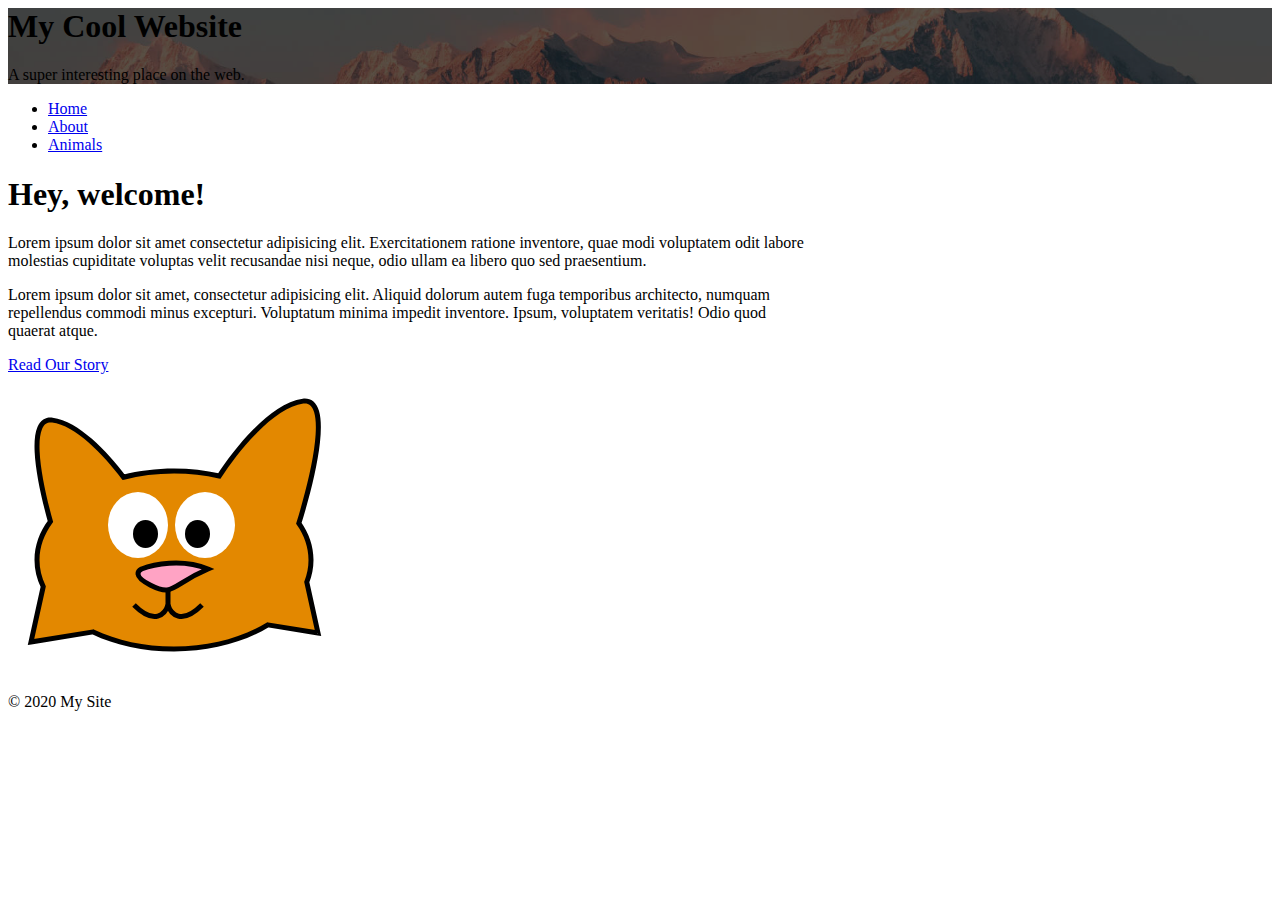
<file: index.html>
<html lang="en">
  <head>
    <meta charset="UTF-8" />
    <meta name="viewport" content="width=device-width, initial-scale=1.0" />
    <title>My Cool Website</title>
    <link rel="stylesheet" href="https://stackpath.bootstrapcdn.com/bootstrap/5.0.0-alpha1/css/bootstrap.min.css" integrity="sha384-r4NyP46KrjDleawBgD5tp8Y7UzmLA05oM1iAEQ17CSuDqnUK2+k9luXQOfXJCJ4I" crossorigin="anonymous" />
    <link rel="stylesheet" href="custom.css" />
  </head>
  <body>
    <div class="my-bg-photo bg-secondary text-white py-5 text-center shadow">
      <h1 class="display-4">My Cool Website</h1>
      <p class="lead mb-0">A super interesting place on the web.</p>
    </div>

    <div class="container my-custom-container pt-3">
      <nav class="mb-3">
        <ul class="nav nav-tabs justify-content-center">
          <li class="nav-item">
            <a class="nav-link active" href="#">Home</a>
          </li>
          <li class="nav-item">
            <a class="nav-link" href="about.html">About</a>
          </li>
          <li class="nav-item">
            <a class="nav-link" href="animals.html">Animals</a>
          </li>
        </ul>
      </nav>

      <div class="row">
        <div class="col-md-7">
          <h1>Hey, welcome!</h1>
          <p class="lead">Lorem ipsum dolor sit amet consectetur adipisicing elit. Exercitationem ratione inventore, quae modi voluptatem odit labore molestias cupiditate voluptas velit recusandae nisi neque, odio ullam ea libero quo sed praesentium.</p>
          <p>Lorem ipsum dolor sit amet, consectetur adipisicing elit. Aliquid dolorum autem fuga temporibus architecto, numquam repellendus commodi minus excepturi. Voluptatum minima impedit inventore. Ipsum, voluptatem veritatis! Odio quod quaerat atque.</p>
          <a href="about.html" class="btn btn-primary btn-lg">Read Our Story</a>
        </div>
        <div class="col-md-5 text-center pt-5">
          <img src="images/cat.svg" class="my-drawing img-fluid" alt="A drawing of a cat." />
        </div>
      </div>
    </div>

    <footer class="border-top mt-5 py-4 text-center text-muted small">
      <p>&copy; 2020 My Site</p>
    </footer>

    <!-- JavaScript and dependencies -->
    <script src="https://cdn.jsdelivr.net/npm/popper.js@1.16.0/dist/umd/popper.min.js" integrity="sha384-Q6E9RHvbIyZFJoft+2mJbHaEWldlvI9IOYy5n3zV9zzTtmI3UksdQRVvoxMfooAo" crossorigin="anonymous"></script>
    <script src="https://stackpath.bootstrapcdn.com/bootstrap/5.0.0-alpha1/js/bootstrap.min.js" integrity="sha384-oesi62hOLfzrys4LxRF63OJCXdXDipiYWBnvTl9Y9/TRlw5xlKIEHpNyvvDShgf/" crossorigin="anonymous"></script>
  </body>
</html>
</file>
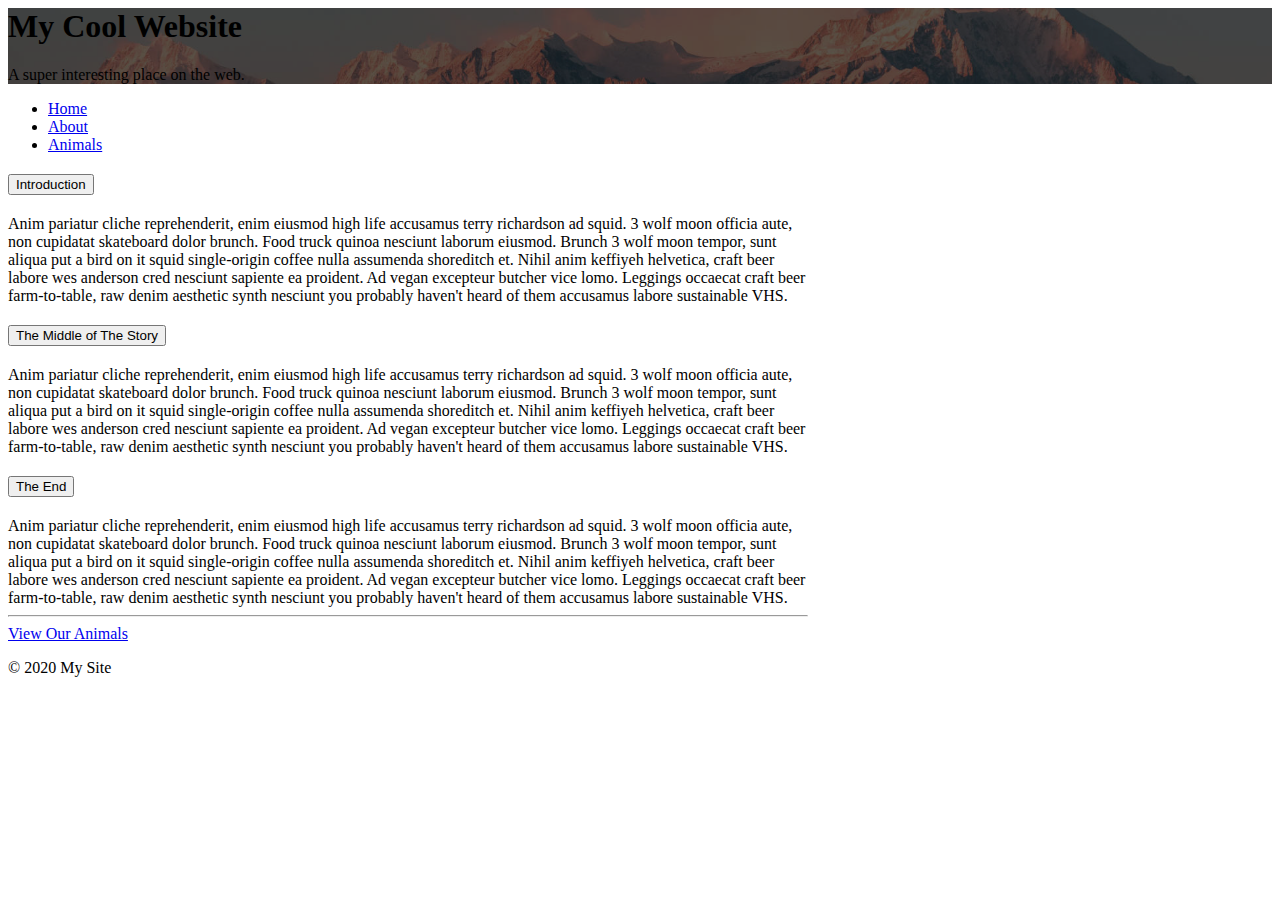
<file: about.html>
<html lang="en">
  <head>
    <meta charset="UTF-8" />
    <meta name="viewport" content="width=device-width, initial-scale=1.0" />
    <title>About Us | My Cool Website</title>
    <link rel="stylesheet" href="https://stackpath.bootstrapcdn.com/bootstrap/5.0.0-alpha1/css/bootstrap.min.css" integrity="sha384-r4NyP46KrjDleawBgD5tp8Y7UzmLA05oM1iAEQ17CSuDqnUK2+k9luXQOfXJCJ4I" crossorigin="anonymous" />
    <link rel="stylesheet" href="custom.css" />
  </head>
  <body>
    <div class="my-bg-photo bg-secondary text-white py-5 text-center shadow">
      <h1 class="display-4">My Cool Website</h1>
      <p class="lead mb-0">A super interesting place on the web.</p>
    </div>

    <div class="container my-custom-container pt-3">
      <nav class="mb-3">
        <ul class="nav nav-tabs justify-content-center">
          <li class="nav-item">
            <a class="nav-link" href="index.html">Home</a>
          </li>
          <li class="nav-item">
            <a class="nav-link active" href="#">About</a>
          </li>
          <li class="nav-item">
            <a class="nav-link" href="animals.html">Animals</a>
          </li>
        </ul>
      </nav>

      <div class="accordion" id="accordionExample">
        <div class="card">
          <div class="card-header" id="headingOne">
            <h2 class="mb-0">
              <button class="btn btn-link btn-block text-left" type="button" data-toggle="collapse" data-target="#collapseOne" aria-expanded="true" aria-controls="collapseOne">
                Introduction
              </button>
            </h2>
          </div>

          <div id="collapseOne" class="collapse show" aria-labelledby="headingOne" data-parent="#accordionExample">
            <div class="card-body">
              Anim pariatur cliche reprehenderit, enim eiusmod high life accusamus terry richardson ad squid. 3 wolf moon officia aute, non cupidatat skateboard dolor brunch. Food truck quinoa nesciunt laborum eiusmod. Brunch 3 wolf moon tempor, sunt aliqua put a bird on it squid single-origin coffee nulla assumenda shoreditch et. Nihil anim keffiyeh helvetica, craft beer labore wes anderson cred nesciunt sapiente ea proident. Ad vegan excepteur butcher vice lomo. Leggings occaecat craft beer farm-to-table, raw denim aesthetic synth nesciunt you probably haven't heard of them accusamus labore sustainable VHS.
            </div>
          </div>
        </div>
        <div class="card">
          <div class="card-header" id="headingTwo">
            <h2 class="mb-0">
              <button class="btn btn-link btn-block text-left collapsed" type="button" data-toggle="collapse" data-target="#collapseTwo" aria-expanded="false" aria-controls="collapseTwo">
                The Middle of The Story
              </button>
            </h2>
          </div>
          <div id="collapseTwo" class="collapse" aria-labelledby="headingTwo" data-parent="#accordionExample">
            <div class="card-body">
              Anim pariatur cliche reprehenderit, enim eiusmod high life accusamus terry richardson ad squid. 3 wolf moon officia aute, non cupidatat skateboard dolor brunch. Food truck quinoa nesciunt laborum eiusmod. Brunch 3 wolf moon tempor, sunt aliqua put a bird on it squid single-origin coffee nulla assumenda shoreditch et. Nihil anim keffiyeh helvetica, craft beer labore wes anderson cred nesciunt sapiente ea proident. Ad vegan excepteur butcher vice lomo. Leggings occaecat craft beer farm-to-table, raw denim aesthetic synth nesciunt you probably haven't heard of them accusamus labore sustainable VHS.
            </div>
          </div>
        </div>
        <div class="card">
          <div class="card-header" id="headingThree">
            <h2 class="mb-0">
              <button class="btn btn-link btn-block text-left collapsed" type="button" data-toggle="collapse" data-target="#collapseThree" aria-expanded="false" aria-controls="collapseThree">
                The End
              </button>
            </h2>
          </div>
          <div id="collapseThree" class="collapse" aria-labelledby="headingThree" data-parent="#accordionExample">
            <div class="card-body">
              Anim pariatur cliche reprehenderit, enim eiusmod high life accusamus terry richardson ad squid. 3 wolf moon officia aute, non cupidatat skateboard dolor brunch. Food truck quinoa nesciunt laborum eiusmod. Brunch 3 wolf moon tempor, sunt aliqua put a bird on it squid single-origin coffee nulla assumenda shoreditch et. Nihil anim keffiyeh helvetica, craft beer labore wes anderson cred nesciunt sapiente ea proident. Ad vegan excepteur butcher vice lomo. Leggings occaecat craft beer farm-to-table, raw denim aesthetic synth nesciunt you probably haven't heard of them accusamus labore sustainable VHS.
              <hr />
              <a href="animals.html" class="btn btn-lg btn-success">View Our Animals</a>
            </div>
          </div>
        </div>
      </div>
    </div>

    <footer class="border-top mt-5 py-4 text-center text-muted small">
      <p>&copy; 2020 My Site</p>
    </footer>

    <!-- JavaScript and dependencies -->
    <script src="https://cdn.jsdelivr.net/npm/popper.js@1.16.0/dist/umd/popper.min.js" integrity="sha384-Q6E9RHvbIyZFJoft+2mJbHaEWldlvI9IOYy5n3zV9zzTtmI3UksdQRVvoxMfooAo" crossorigin="anonymous"></script>
    <script src="https://stackpath.bootstrapcdn.com/bootstrap/5.0.0-alpha1/js/bootstrap.min.js" integrity="sha384-oesi62hOLfzrys4LxRF63OJCXdXDipiYWBnvTl9Y9/TRlw5xlKIEHpNyvvDShgf/" crossorigin="anonymous"></script>
  </body>
</html>
</file>
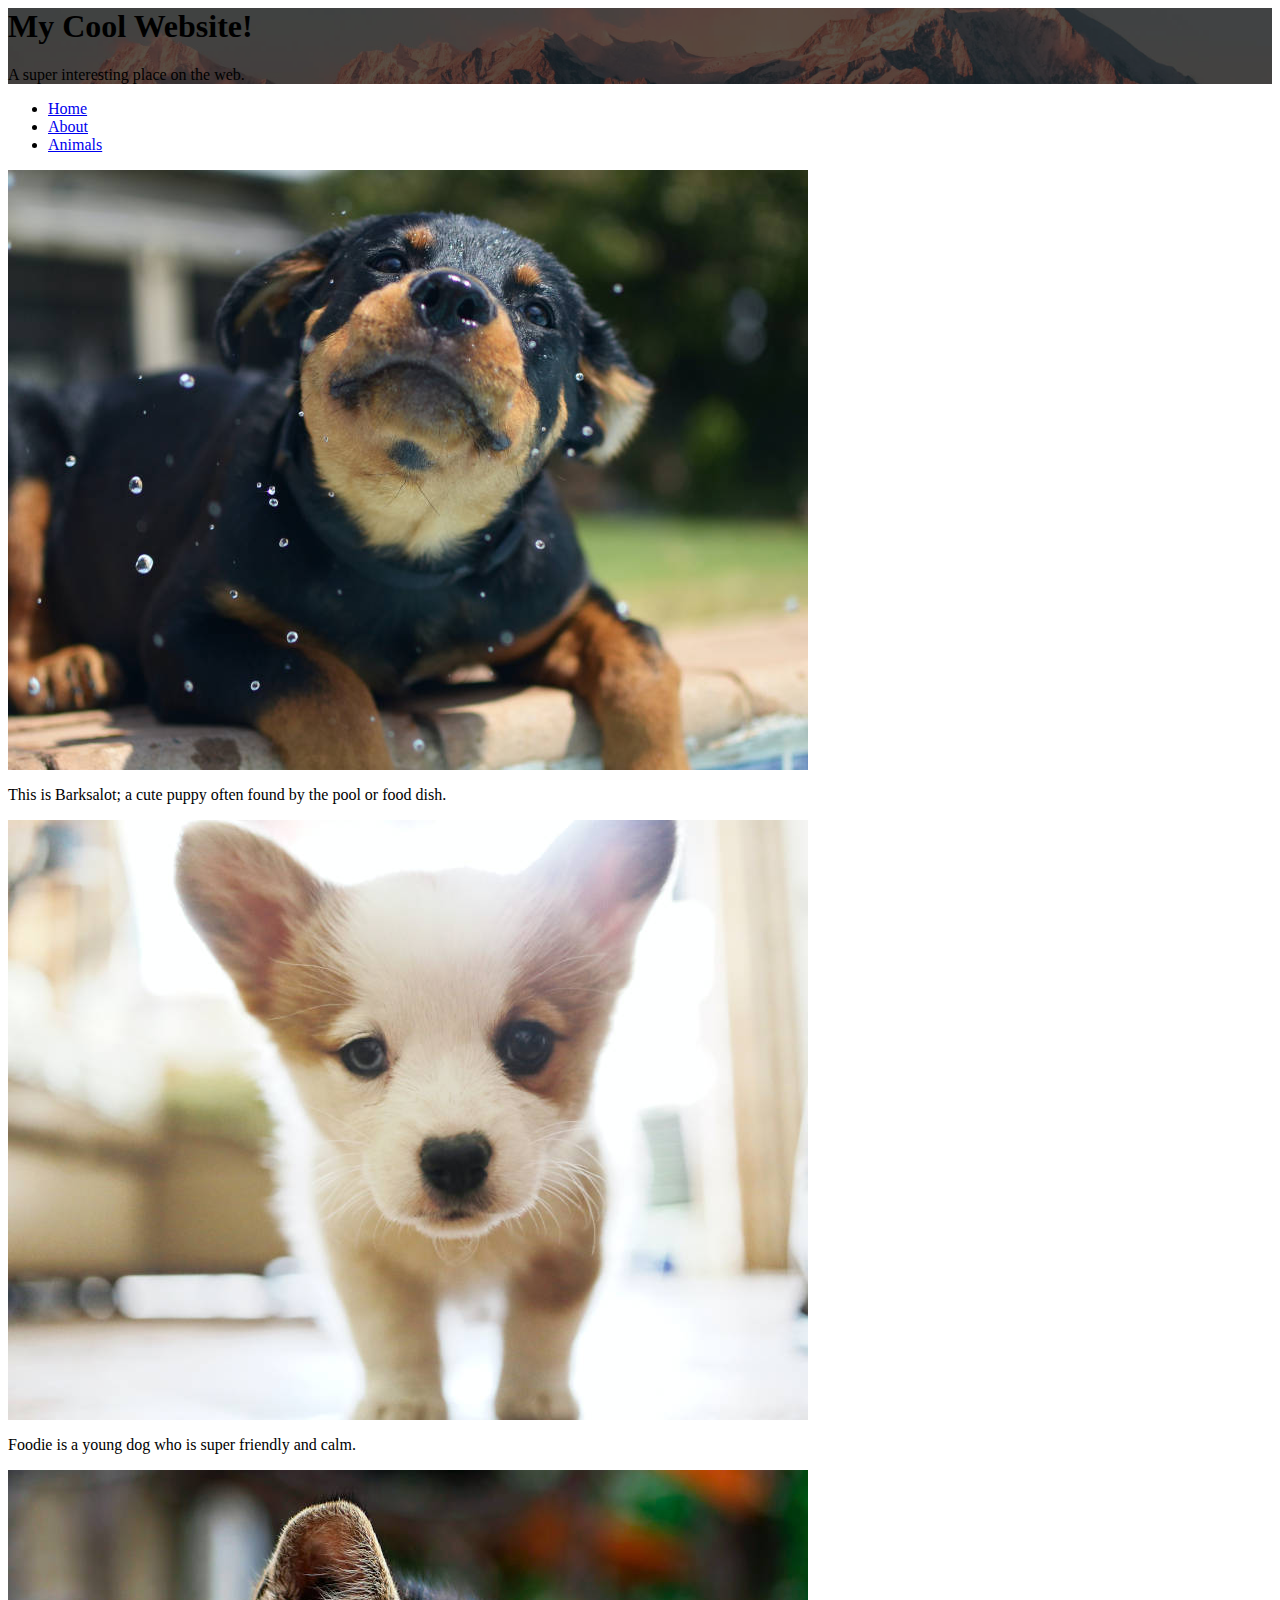
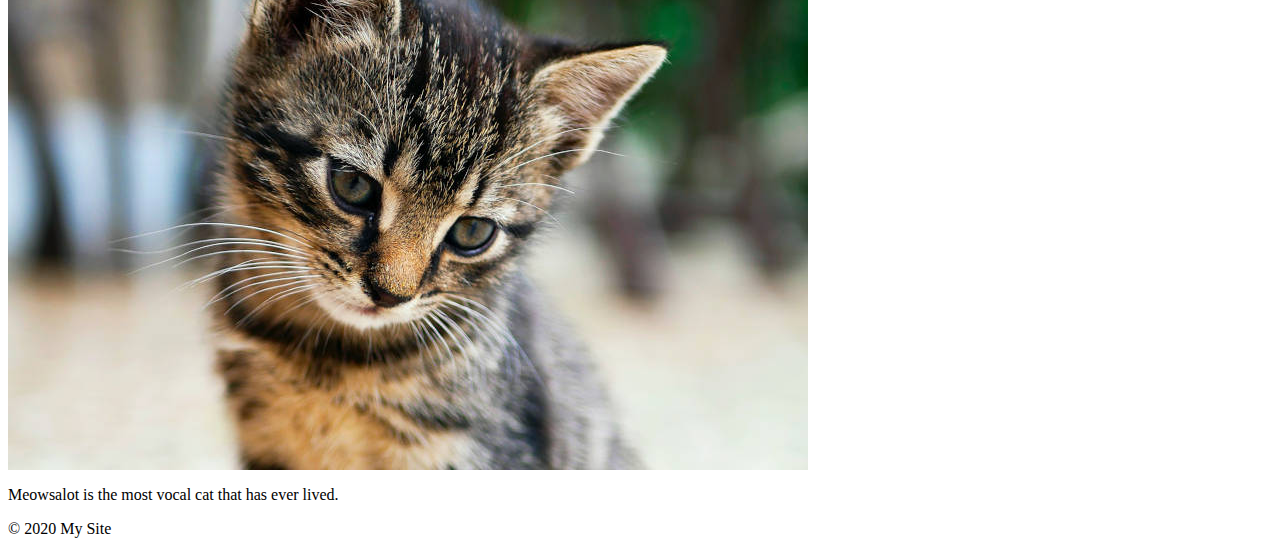
<file: animals.html>
<html lang="en">
  <head>
    <meta charset="UTF-8" />
    <meta name="viewport" content="width=device-width, initial-scale=1.0" />
    <title>Our Animals | My Cool Website</title>
    <link rel="stylesheet" href="https://stackpath.bootstrapcdn.com/bootstrap/5.0.0-alpha1/css/bootstrap.min.css" integrity="sha384-r4NyP46KrjDleawBgD5tp8Y7UzmLA05oM1iAEQ17CSuDqnUK2+k9luXQOfXJCJ4I" crossorigin="anonymous" />
    <link rel="stylesheet" href="custom.css" />
  </head>
  <body>
    <div class="my-bg-photo bg-secondary text-white py-5 text-center shadow">
      <h1 class="display-4">My Cool Website!</h1>
      <p class="lead mb-0">A super interesting place on the web.</p>
    </div>

    <div class="container my-custom-container pt-3">
      <nav class="mb-3">
        <ul class="nav nav-tabs justify-content-center">
          <li class="nav-item">
            <a class="nav-link" href="index.html">Home</a>
          </li>
          <li class="nav-item">
            <a class="nav-link" href="about.html">About</a>
          </li>
          <li class="nav-item">
            <a class="nav-link active" href="animals.html">Animals</a>
          </li>
        </ul>
      </nav>

      <div class="row">
        <div class="col-md-4 mb-4 mb-md-0">
          <img src="images/puppy.jpg" class="img-fluid" alt="A puppy." />
          <p class="mt-1 small">This is Barksalot; a cute puppy often found by the pool or food dish.</p>
        </div>
        <div class="col-md-4 mb-4 mb-md-0">
          <img src="images/puppy-2.jpg" class="img-fluid" alt="Another puppy." />
          <p class="mt-1 small">Foodie is a young dog who is super friendly and calm.</p>
        </div>
        <div class="col-md-4 mb-4 mb-md-0">
          <img src="images/kitten.jpg" class="img-fluid" alt="A kitten." />
          <p class="mt-1 small">Meowsalot is the most vocal cat that has ever lived.</p>
        </div>
      </div>
    </div>

    <footer class="border-top mt-5 py-4 text-center text-muted small">
      <p>&copy; 2020 My Site</p>
    </footer>

    <!-- JavaScript and dependencies -->
    <script src="https://cdn.jsdelivr.net/npm/popper.js@1.16.0/dist/umd/popper.min.js" integrity="sha384-Q6E9RHvbIyZFJoft+2mJbHaEWldlvI9IOYy5n3zV9zzTtmI3UksdQRVvoxMfooAo" crossorigin="anonymous"></script>
    <script src="https://stackpath.bootstrapcdn.com/bootstrap/5.0.0-alpha1/js/bootstrap.min.js" integrity="sha384-oesi62hOLfzrys4LxRF63OJCXdXDipiYWBnvTl9Y9/TRlw5xlKIEHpNyvvDShgf/" crossorigin="anonymous"></script>
  </body>
</html>
</file>
<file: custom.css>
.my-bg-photo {
  background: url('images/banner-bg.jpg') no-repeat;
  background-size: cover;
  background-position: center center;
  position: relative;
}

.my-bg-photo * {
  position: relative;
  z-index: 10;
}

.my-bg-photo:before {
  content: " ";
  position: absolute;
  z-index: 1;
  top: 0;
  bottom: 0;
  left: 0;
  right: 0;
  background-color: #000;
  opacity: .65;
}

.my-custom-container {
  max-width: 800px;
}

.accordion .btn-link:focus {
  box-shadow: none;
}

.my-drawing {
  transition: all .33s ease-out;
}

.my-drawing:hover {
  transform: scale(1.054) rotate(15deg);
}
</file>
